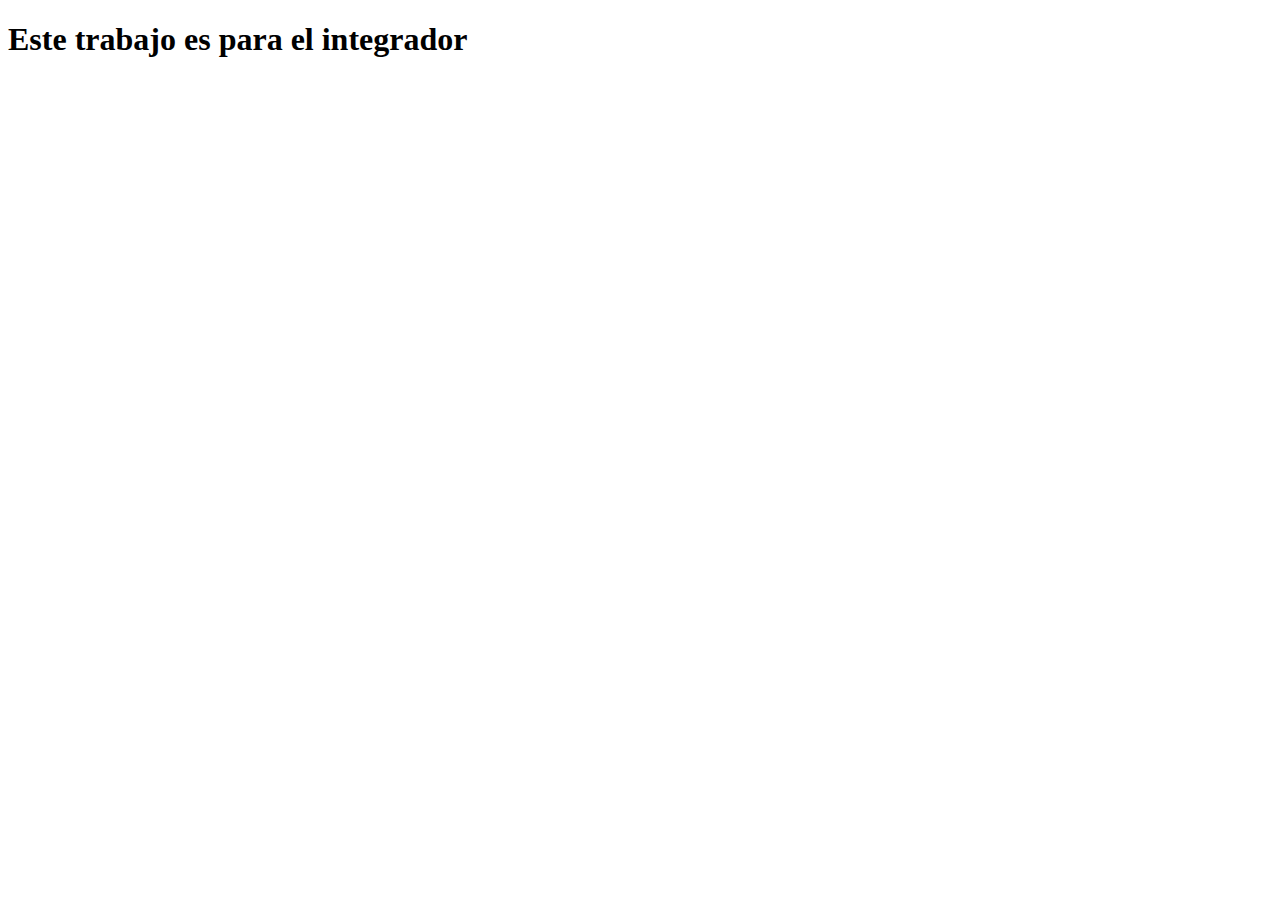
<file: index.html>
<!DOCTYPE html>
<html lang="en">
<head>
    <meta charset="UTF-8">
    <meta name="viewport" content="width=device-width, initial-scale=1.0">
    <title>Document</title>
    <link rel="stylesheet" href="./css/style.css">
</head>
<body>
    <h1>Este trabajo es para el integrador</h1>
</body>
</html>
</file>
<file: css/style.css>
.body {
    margin: 0px;
    padding: 0px;
}

/* --------- HEADER --------- */
.header {
    display: flex;
    align-items: center;
    justify-content: space-between;
    background-color: rgb(0, 0, 0);
    height: 80px;
    color: white;
    padding: 0px 40px;
}

.fotologo {
    display:flex;
    height: 80px;
}
/* --------- ul (padre de li) --------- */
.listaheader {
    list-style-type: none;
    display: flex;
    flex-direction: row;
    padding: 0px;
    font-family:'Trebuchet MS', 'Lucida Sans Unicode', 'Lucida Grande', 'Lucida Sans', Arial, sans-serif
}

/* --------- home favoritos y genero --------- */
.liheader {
    margin: 7px;
}

/* --------- links de la lista de arriba --------- */
.linkslista {
    text-decoration: none;
    color:white;
}

/* --------- HEADER --------- */


/* --------- MAIN --------- */
.main {
    display: flex;
    background-color: rgba(0, 0, 1, 0.876);
    color: white;
    flex-direction: column;
    justify-content: center;
    font-family: 'Trebuchet MS', 'Lucida Sans Unicode', 'Lucida Grande', 'Lucida Sans', Arial, sans-serif;   
}
/* -- la sección de las 5 películas de barbie, está en todas menos detallepelicula y generos --- */
.maspopulares { 
    display: flex;
    flex-direction: row;
    margin: 10px;
    padding: 10px;
    justify-content: flex-start;
    
}
/* --------- ver más --------- */
.reviews-container {
    display: none;
}
/* --------------- */ 
.lomasvisto { 
    display: flex;
    flex-direction: row;
    margin: 10px;
    padding: 10px;
    justify-content: flex-start;
    
}

.masvaloradas { 
    display: flex;
    flex-direction: row;
    margin: 10px;
    padding: 10px;
    justify-content: flex-start;
    
}

/* -- es cada cuadrante con la cartelera y el título barbie, aparece en todas menos en detallepelicula y generos -- */
.article {
    display: flex;
    flex-direction: column;
    align-items: center;
    margin: 0px 20px;
    width: 20%;
    
}
/* -- la foto de la cartelera de barbie -- */
.fotobarbie {
    height: 300px;
}
/* -- es para que cuando toques un genero en generos.html te redireccione a detallegenero -- */
.listadetallegenero {
    text-decoration: none;
    color: white;
    font-size: 20px;
    justify-content: center;
}
/* -- abarca todas las palabras de generos en generos.html -- */
.sectionpeliculas {
    display: flex;
    margin: 2px;
    flex-direction: row;
}

/* -- abarca todas las palabras de generos en generos.html pero versión series -- */
.sectionseries {
    display: flex;
    margin: 2px;
    flex-direction: row;
}
/* -- son los títulos de genero.html -- */
.seriesypeliculas {
    color: white;
    margin: 10px;
}


/* -- los títulos de home tipo el mas populares -- */
.titulospeliculas {
    font-size: 20px;
    padding: 10px 0px 0px 10px;
}
/* -- todo el main de detallepelícula.html -- */
.detalle {
    background-color: rgba(0, 0, 1, 0.876);
    color: white;
    font-family: 'Trebuchet MS', 'Lucida Sans Unicode', 'Lucida Grande', 'Lucida Sans', Arial, sans-serif;
    margin: 0px;
    display: flex;
    padding-left: 475px;
    flex-direction: column;
}

/* -- los tres iconos de detallepelicula.html -- */
.logosfav {
    display: flex;
    list-style: none;
    color: white;
    flex-direction: row;
    justify-content: space-evenly;
}

/* -- la cartelera de barbie en detallepelícula.html -- */
.carteleradetalle {
    width: 100%;
}
    
/* -- es todo el cuadrante de la cartelera y la descripcion en detallepelicula.html -- */  
.sectiondetalle {
    width: 30vw;
    background-color: rgba(128, 128, 128, 0.305);
    flex-direction: column;
    padding: 20px;
}

/* -- cuando apretas para ver en familia en detallepelicula.html te lleva a detallegenero.html -- */
.paraverenfamilia {
    color: white;
    text-decoration: none;
}


/* -- en resultadosdebusqueda para que resultados similares quede abajo de barbie -- */
.barbieresultadossimilares {
    display: flex;
    flex-direction: column;
}

/* -- toda la section de las pelis similares queden horizontales -- */
.newbarbie{
    display: flex;
    flex-direction: row;
}

/* -- las fotos de las nuevas películas de barbie para modificar el tamaño de las portadas -- */
.fotonewbarbie{
    height: 250px;
}

.peliculas{
    display: flex;
    flex-direction: row;
    height: 100vh;
    align-items: center;
}

.primera{
    text-decoration: none;
    font-family:'Trebuchet MS', 'Lucida Sans Unicode', 'Lucida Grande', 'Lucida Sans', Arial, sans-serif;
    color: white;
    font-size: medium;
    text-align: center;
    
}

.segundo{
    text-decoration: none;
    font-family:'Trebuchet MS', 'Lucida Sans Unicode', 'Lucida Grande', 'Lucida Sans', Arial, sans-serif;
    color: white;
    font-size: small;
    text-align: center;
    
}

.titulospeliculas{
    font-family:'Trebuchet MS', 'Lucida Sans Unicode', 'Lucida Grande', 'Lucida Sans', Arial, sans-serif;
    font-weight: bold;
}

.geneross{
    color: white;
    text-decoration: none;
    font-family:'Trebuchet MS', 'Lucida Sans Unicode', 'Lucida Grande', 'Lucida Sans', Arial, sans-serif;
}

.h5barbie{
    text-decoration: none;
    color: white;
    text-align: center;
    font-family:'Trebuchet MS', 'Lucida Sans Unicode', 'Lucida Grande', 'Lucida Sans', Arial, sans-serif;
    font-size: small;
}


/* --------- FOOTER --------- */

/* --------- todo el footer --------- */
.footer {
    display: flex;
    background-color: rgb(0, 0, 0);
    height: 80px;
    justify-content: space-between;
    padding: 0px 40px;
    align-items: center;
}

/* --------- foto logo digital a la derecha --------- */
.fotodigitalhouse {
    display: flex;
    align-content: flex-end;
    height: 70px;
}
/* --------- nuestros nombres a la izquierda --------- */
.nombresnuestros {
    color: white;
    font-family:'Trebuchet MS', 'Lucida Sans Unicode', 'Lucida Grande', 'Lucida Sans', Arial, sans-serif;
}

/* ------ para editar el vh de la seccion favoritos --------- */
.mainfav {
    height: 80vh;
}

/* ------ para editar el vh de la seccion géneros --------- */
.maingen {
    height: 80vh;
}

.leyenda{
    display: none;
}

/* --------- @ MEDIA QUERIES CELULAR --------- */

@media (max-width: 420px) {
    
    /* --------- HEADER --------- */
    .header {
        padding: 5px 10px;
    }
 
    /* --------- ul (padre de li) --------- */
    .listaheader {
        display: flex;
        flex-direction: column;
        font-size: 12px;
    }
    /* --------- HEADER --------- */
    
    
    /* --------- MAIN --------- */
    
    h1 {
        font-size: 20px;
        display: flex;
        justify-content: center;
    }
    /* -- la sección de las 5 películas de barbie, está en todas menos detallepelicula y generos --- */
    .peliculas { 
        display: flex;
        flex-direction: column;
    }

    /* --------- main solo de favoritos --------- */
    .mainfav {
    height: 140vh;
    }

   
    /* -- la foto de la cartelera de barbie -- */
    .fotobarbie {
        height: 150px;
    }
     /* -- loader en resultado busqueda -- */
     .loader {
        display: block;
        margin: auto; 
    }
   
    /* -- abarca todas las palabras de generos en generos.html -- */
    .sectionpeliculas {
        display: flex;
        flex-direction: column;
    }
    /* -- abarca todas las palabras de generos en generos.html pero versión series -- */
    .sectionseries {
        display: flex;
        flex-direction: column;
    }
   
    /* -- los títulos de home tipo el mas populares -- */
    .titulospeliculas {
        font-size: 15px;
        display: flex;
        justify-content: center;
    }

    /* -- todo el main de detallepelícula.html -- */
    .detalle {
        display: flex;
        padding-left: 75px;
        flex-direction: column;
        justify-content: center;
    }   
    
    .sectiondetalle {
        width: 200px;
    }

    .maingen{
        height: 170vh;
        }


    /* --------- FOOTER --------- */
        
    /* --------- foto logo digital a la derecha --------- */
    .fotodigitalhouse {
        height: 45px;
    }

    .newbarbie{
        display: flex;
        flex-direction: column;
    }

}
</file>
